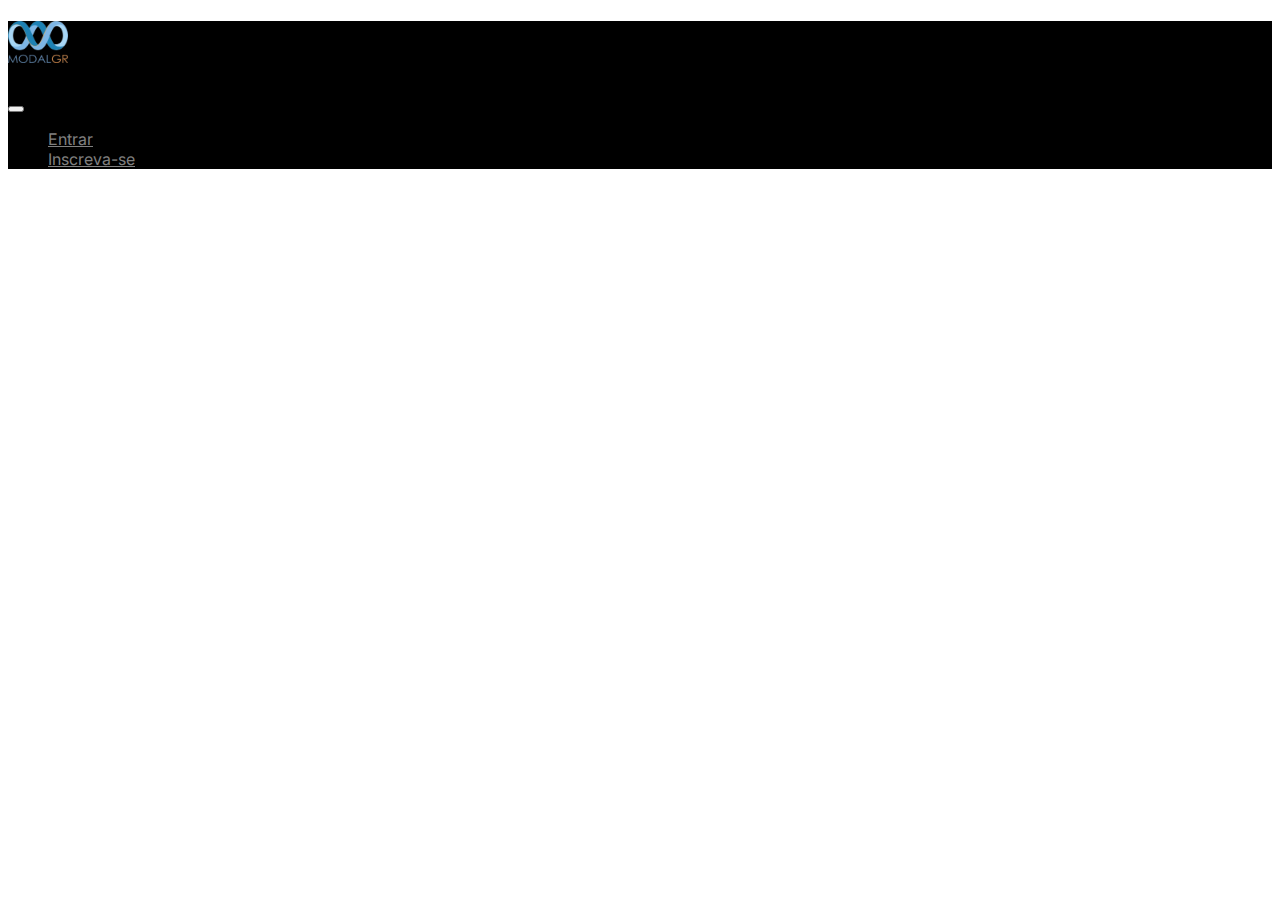
<file: pages/cadastro-post.html>
<!DOCTYPE html>
<html lang="pt-br">

<head>
  <meta charset="UTF-8">
  <meta name="viewport" content="width=device-width, initial-scale=1.0">
  <link rel="shortcut icon" href="../img/gr_noticias.png" type="image/x-icon">
  <title>GR NOTÍCIAS</title>
  <link rel="stylesheet" href="https://cdn.jsdelivr.net/npm/bootstrap-icons@1.11.3/font/bootstrap-icons.min.css">
  <link href="https://cdn.jsdelivr.net/npm/bootstrap@5.3.2/dist/css/bootstrap.min.css" rel="stylesheet" integrity="sha384-T3c6CoIi6uLrA9TneNEoa7RxnatzjcDSCmG1MXxSR1GAsXEV/Dwwykc2MPK8M2HN" crossorigin="anonymous">
  <link rel="preconnect" href="https://fonts.googleapis.com">
  <link rel="preconnect" href="https://fonts.gstatic.com" crossorigin>
  <link href="https://fonts.googleapis.com/css2?family=Montserrat:wght@300;400&display=swap" rel="stylesheet">
  <link rel="stylesheet" href="../style.css">
</head>

<body>
  <section class="cor-fundo tamanho-section">
    <div class="container">
      <nav class="navbar navbar-expand-lg cor-fundo  fixed-top">
        <div class="container">
          <a class="navbar-brand" href="https://modalgr.com.br/">
            <h1 class="m-0"><img class="d-block tamanho-foto" src="../img/modalgr.png" alt="logo meteora">
            </h1>
          </a>
          <button class="navbar-toggler" type="button" data-bs-toggle="collapse" data-bs-target="#navbarSupportedContent" aria-controls="navbarSupportedContent" aria-expanded="false" aria-label="Toggle navigation">
            <span class="navbar-toggler-icon"></span>
          </button>
          <div class="collapse navbar-collapse" id="navbarSupportedContent">
            <ul class="navbar-nav ms-auto mb-2 mb-lg-0">
              <li class="nav-item">
                <a href="#" class="d-flex align-items-center justify-content-center p-1 link-offset-2 link-underline link-underline-opacity-0 tamanho-botao" data-bs-toggle="modal" data-bs-target="#janela-modal">Entrar</a>

              </li>
              <li class="nav-item">
                <a href="#" class=" d-flex align-items-center justify-content-center border border-dark-subtle rounded-5 p-1 link-offset-2 link-underline link-underline-opacity-0 tamanho-botao">Inscreva-se</a>
              </li>
            </ul>
          </div>
        </div>
      </nav>
  </section>

  <!-- criar formulario para inserir dados -->

  <script src="https://cdn.jsdelivr.net/npm/bootstrap@5.3.2/dist/js/bootstrap.bundle.min.js" integrity="sha384-C6RzsynM9kWDrMNeT87bh95OGNyZPhcTNXj1NW7RuBCsyN/o0jlpcV8Qyq46cDfL" crossorigin="anonymous"></script>
</body>

</html>
</file>
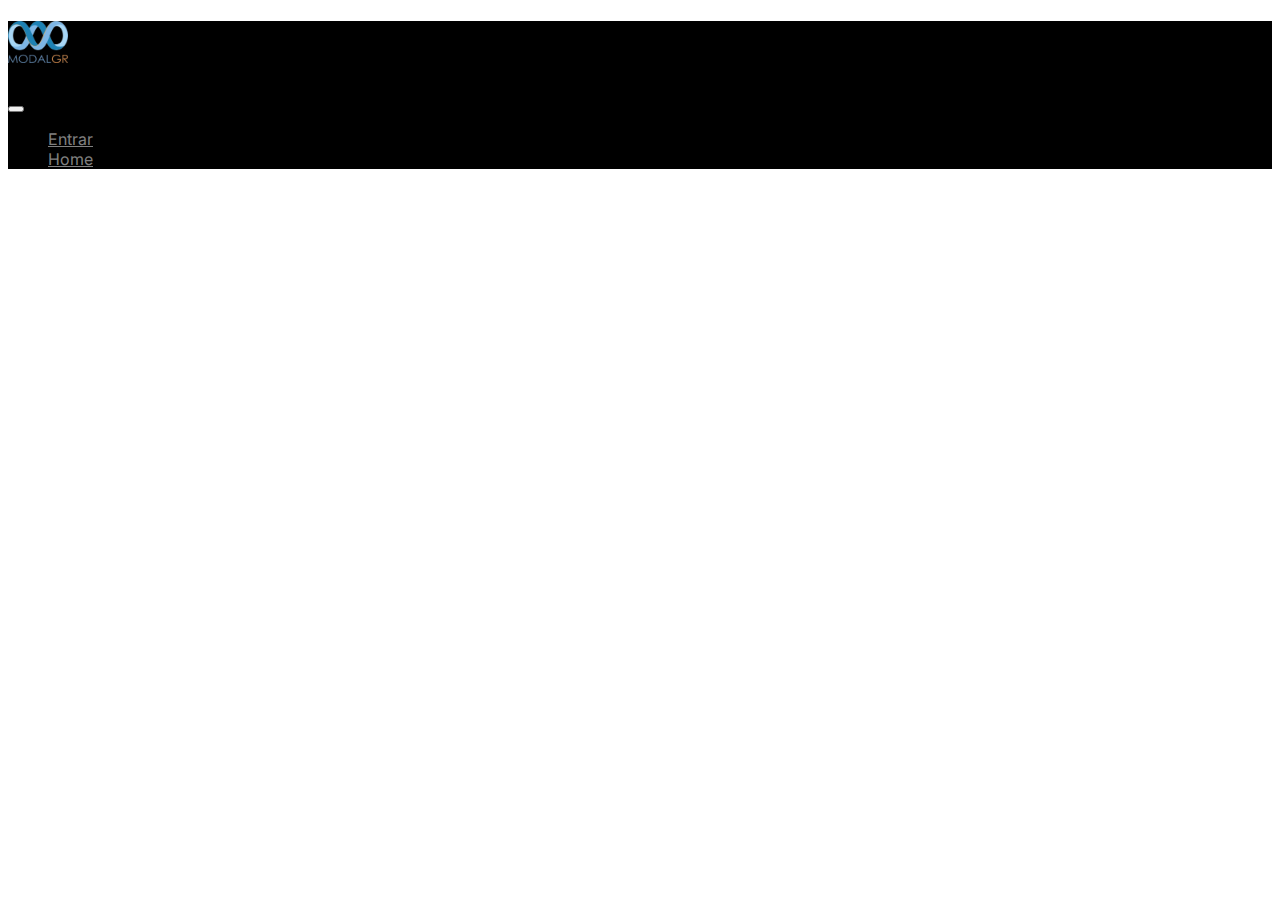
<file: pages/inscricao.html>
<!DOCTYPE html>
<html lang="pt-br">

<head>
  <meta charset="UTF-8">
  <meta name="viewport" content="width=device-width, initial-scale=1.0">
  <link rel="shortcut icon" href="../img/gr_noticias.png" type="image/x-icon">
  <title>GR NOTÍCIAS</title>
  <link rel="stylesheet" href="https://cdn.jsdelivr.net/npm/bootstrap-icons@1.11.3/font/bootstrap-icons.min.css">
  <link href="https://cdn.jsdelivr.net/npm/bootstrap@5.3.2/dist/css/bootstrap.min.css" rel="stylesheet" integrity="sha384-T3c6CoIi6uLrA9TneNEoa7RxnatzjcDSCmG1MXxSR1GAsXEV/Dwwykc2MPK8M2HN" crossorigin="anonymous">
  <link rel="preconnect" href="https://fonts.googleapis.com">
  <link rel="preconnect" href="https://fonts.gstatic.com" crossorigin>
  <link href="https://fonts.googleapis.com/css2?family=Montserrat:wght@300;400&display=swap" rel="stylesheet">
  <link rel="stylesheet" href="../style.css">
</head>

<body>
  <section class="cor-fundo tamanho-section">
    <div class="container">
      <nav class="navbar navbar-expand-lg cor-fundo  fixed-top">
        <div class="container">
          <a class="navbar-brand" href="https://modalgr.com.br/">
            <h1 class="m-0"><img class="d-block tamanho-foto" src="../img/modalgr.png" alt="logo meteora">
            </h1>
          </a>
          <button class="navbar-toggler" type="button" data-bs-toggle="collapse" data-bs-target="#navbarSupportedContent" aria-controls="navbarSupportedContent" aria-expanded="false" aria-label="Toggle navigation">
            <span class="navbar-toggler-icon"></span>
          </button>
          <div class="collapse navbar-collapse" id="navbarSupportedContent">
            <ul class="navbar-nav ms-auto mb-2 mb-lg-0">
              <li class="nav-item">
                <a href="#" class="d-flex align-items-center justify-content-center p-1 link-offset-2 link-underline link-underline-opacity-0 tamanho-botao" data-bs-toggle="modal" data-bs-target="#janela-modal">Entrar</a>

              </li>
              <li class="nav-item">
                <a href="#" class=" d-flex align-items-center justify-content-center border border-dark-subtle rounded-5 p-1 link-offset-2 link-underline link-underline-opacity-0 tamanho-botao">Home</a>
              </li>
            </ul>
          </div>
        </div>
      </nav>
  </section>

  <!-- criar formulario para inserir dados -->

  <script src="https://cdn.jsdelivr.net/npm/bootstrap@5.3.2/dist/js/bootstrap.bundle.min.js" integrity="sha384-C6RzsynM9kWDrMNeT87bh95OGNyZPhcTNXj1NW7RuBCsyN/o0jlpcV8Qyq46cDfL" crossorigin="anonymous"></script>
</body>

</html>
</file>
<file: style.css>
@import url("https://fonts.googleapis.com/css2?family=Inter:wght@100..900&display=swap");
* {
  font-family: "Inter", sans-serif;
}
.cor-body {
  background-color: #eeeeee;
}
.tamanho-section {
  width: 100%;
  height: 100%;
}

.tamanho-foto-gr {
  width: 240px;
  height: 240px;
}

.tamanho-foto-selo {
  width: 300px;
  height: 120px;
}
.cor-post {
  color: #87cefa;
  font-size: 16px;
  cursor: pointer;
  transition: all 0.5s;
}
.cor-post:hover {
  color: white;
}
.cor-icon {
  color: blue;
  height: 30px;
  cursor: pointer;
  transition: all 0.5s;
}

.cor-icon:hover {
  color: white;
}

.tamanho-botao {
  width: 128px;
  height: 30px;
  color: gray;
}
@media screen and (max-width: 768px) {
  .tamanho-botao {
    width: 90%;
    height: 90%;
    color: gray;
  }
  .cor-post {
    font-size: 14px;
  }
  .tamanho-foto-gr {
    width: 180px;
    height: 180px;
  }
}

.cor-fundo {
  background-color: black;
}

.tamanho-foto {
  width: 60px;
  height: 42px;
}

.tamanho-botao:hover {
  color: white;
}

.tamanho-letra {
  font-size: 12px;
}

.tamanho-botao-2 {
  width: 128px;
  height: 30px;
  color: black;
  opacity: 0.7;
}

.tamanho-botao-2:hover {
  color: white;
}
.cor-azul {
  color: #3077ab;
}
.cor-laranja {
  color: #fe7a00;
  margin-left: -10px;
}
.botao-conta {
  width: 60%;
  color: black;
}
.botao-conta:hover {
  border-color: black;
}
.letra-modal {
  font-weight: bold;
}
.cor-modal {
  background-color: #5ca6db;
}
</file>
